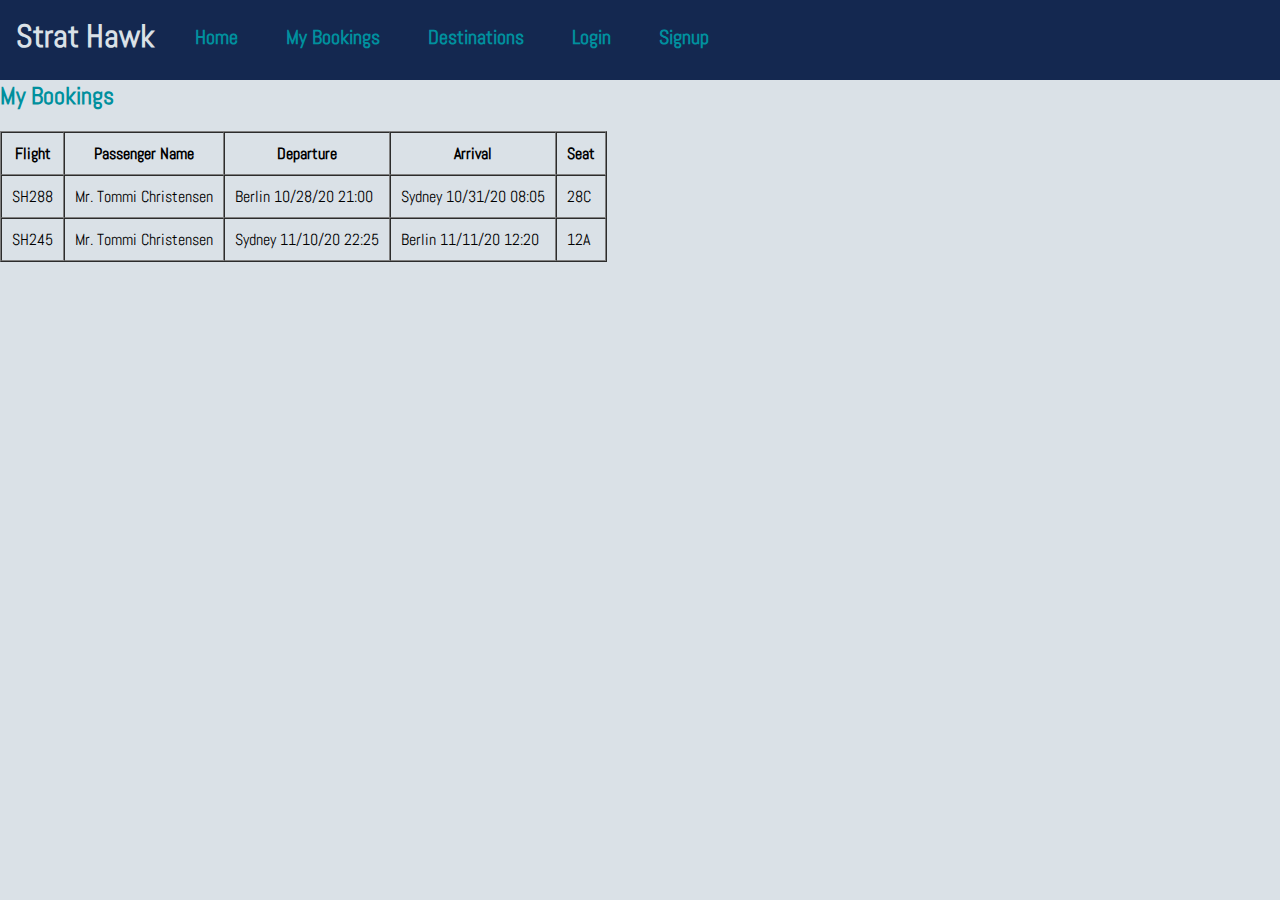
<file: Strat Hawk/bookings.html>
<!DOCTYPE html>
<html lang="en">
<head>
    <meta charset="UTF-8">
    <title>My Bookings - Start Hawk</title>
    <link href="CSS files/styles.css" rel="stylesheet">
</head>
<body>
<div class="nav">
    <h1 class="logo">Strat Hawk</h1>
    <!-- Link to all respective pages -->
    <a class="nav-item" href="index.html">Home</a>
    <a class="nav-item" href="bookings.html">My Bookings</a>
    <a class="nav-item" href="destinations.html">Destinations</a>
    <a class="nav-item" href="login.html">Login</a>
    <a class="nav-item" href="signup.html">Signup</a>
</div>

<h2 class="heading">My Bookings</h2>
<table cellspacing="0" border="1" cellpadding="10">
    <tr>
        <th>Flight</th>
        <th>Passenger Name</th>
        <th>Departure</th>
        <th>Arrival</th>
        <th>Seat</th>
    </tr>
    <tr>
        <td>SH288</td>
        <td>Mr. Tommi Christensen</td>
        <td>Berlin 10/28/20 21:00</td>
        <td>Sydney 10/31/20 08:05</td>
        <td>28C</td>
    </tr>
    <tr>
        <td>SH245</td>
        <td>Mr. Tommi Christensen</td>
        <td>Sydney 11/10/20 22:25</td>
        <td>Berlin 11/11/20 12:20</td>
        <td>12A</td>
    </tr>
</table>
</body>
</html>
</file>
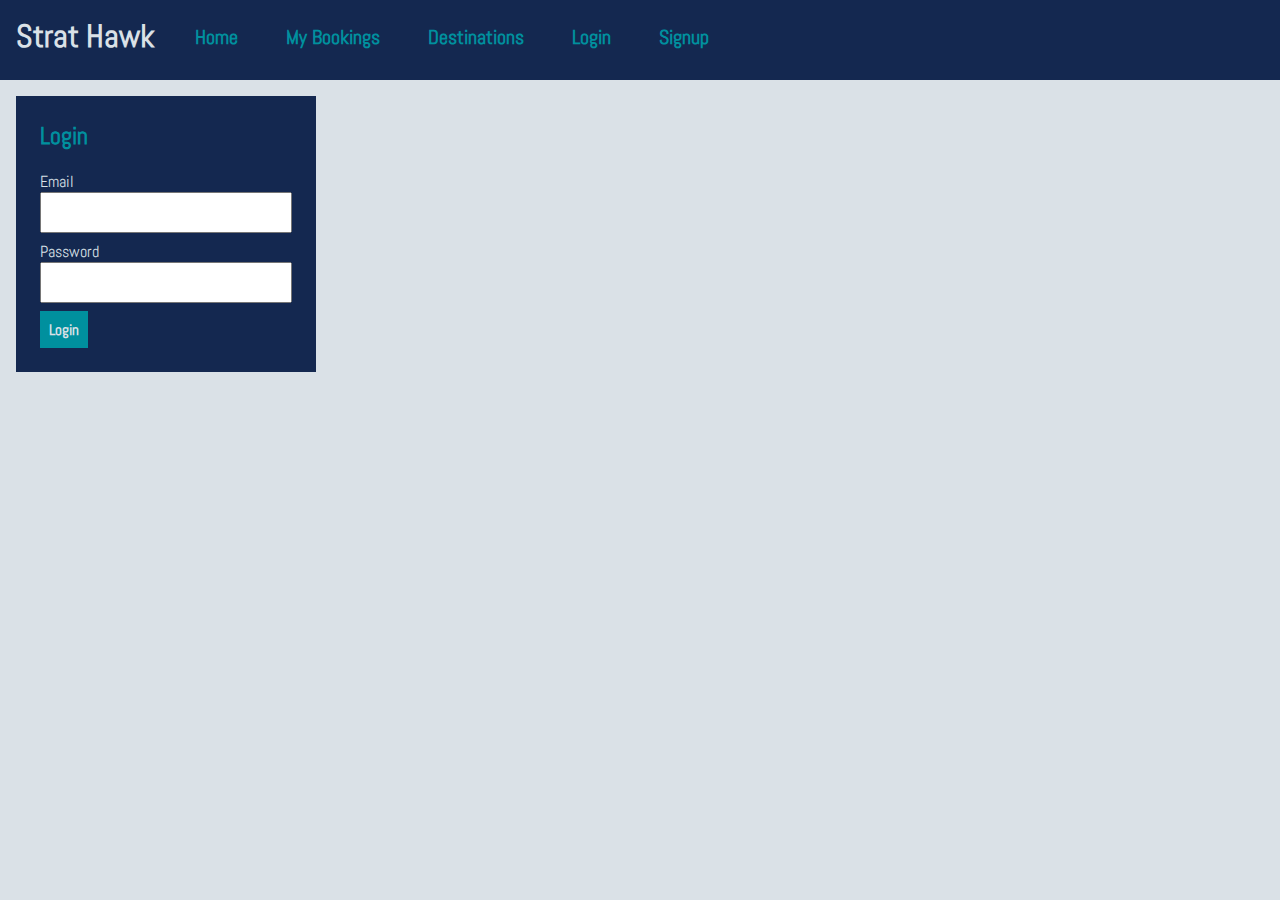
<file: Strat Hawk/login.html>
<!DOCTYPE html>
<html lang="en">
<head>
    <meta charset="UTF-8">
    <title>Login - Start Hawk</title>
    <link href="CSS files/styles.css" rel="stylesheet">
</head>
<body>
<div class="nav">
    <h1 class="logo">Strat Hawk</h1>
    <!-- Link to all respective pages -->
    <a class="nav-item" href="index.html">Home</a>
    <a class="nav-item" href="bookings.html">My Bookings</a>
    <a class="nav-item" href="destinations.html">Destinations</a>
    <a class="nav-item" href="login.html">Login</a>
    <a class="nav-item" href="signup.html">Signup</a>
</div>

<div class="login-form-container">
    <h2 class="heading">Login</h2>
    <form method="post" action="index.html">
        <div class="login-element-container">
            <div class="form-group">
                <label class="label" for="email">Email <br></label>
                <input class="form-element" type="text" id="email" name="email" required>
            </div>
            <div class="form-group">
                <label class="label" for="password">Password <br></label>
                <input class="form-element" type="password" id="password" name="password" required>
            </div>
        </div>
        <input type="submit" value="Login" class="btn">
    </form>
</div>

</body>
</html>
</file>
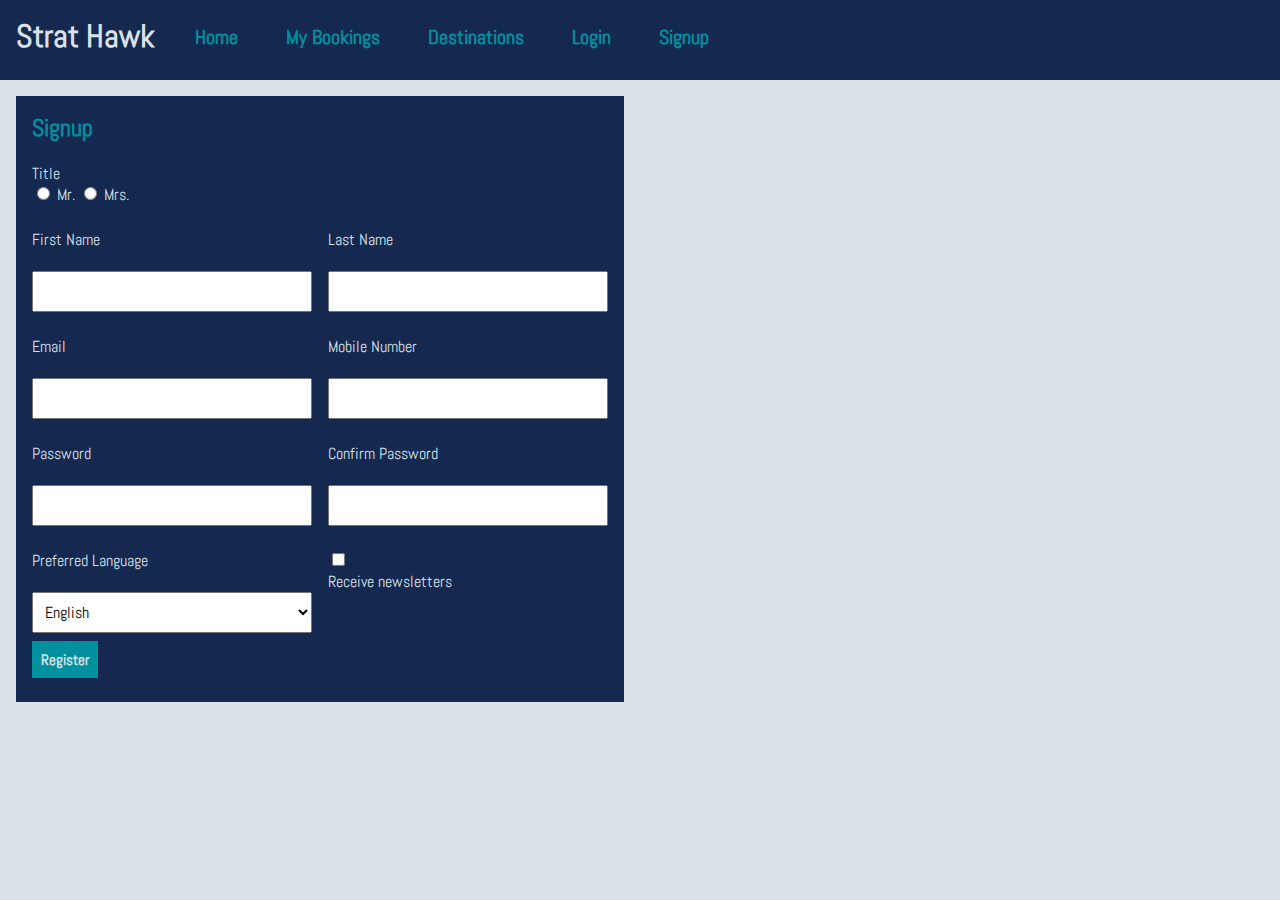
<file: Strat Hawk/signup.html>
<!DOCTYPE html>
<html lang="en">
<head>
    <meta charset="UTF-8">
    <title>Signup - Start Hawk</title>
    <link href="CSS files/styles.css" rel="stylesheet">
</head>
<body>
<div class="nav">
    <h1 class="logo">Strat Hawk</h1>
    <!-- Link to all respective pages -->
    <a class="nav-item" href="index.html">Home</a>
    <a class="nav-item" href="bookings.html">My Bookings</a>
    <a class="nav-item" href="destinations.html">Destinations</a>
    <a class="nav-item" href="login.html">Login</a>
    <a class="nav-item" href="signup.html">Signup</a>
</div>
<div class="signup-form-container">
    <h2 class="heading">Signup</h2>
    <form method="post" action="login.html">
    <div class="signup-element-container">
        <div class="form-group">
            <label class="label">Title </label>
            <input type="radio" name="title" id="Mr"  value="Mr" required class="label-inline">
            <label class="label-inline" for="Mr">Mr.</label>
            <input type="radio" name="title" id="Mrs" value="Mrs" class="label-inline">
            <label class="label-inline" for="Mrs">Mrs.</label>
        </div>
        <div></div>
        <div class="form-group">
            <label class="label" for="firstName">First Name</label><br>
            <input type="text" class="form-element" id="firstName" name="firstName" required>
        </div>
        <div class="form-group">
            <label class="label" for="lastName">Last Name</label><br>
            <input type="text" class="form-element" id="lastName" name="lastName" required>
        </div>
        <div class="form-group">
            <label class="label" for="email">Email</label><br>
            <input type="text" class="form-element" id="email" name="email"
                   pattern="[a-z0-9._%-+]+@[a-z0-9.-]+\.[a-z]{2,}$" required title="xxx@yyy.zzz format">
        </div>
        <div class="form-group">
            <label class="label" for="mobileNumber">Mobile Number</label><br>
            <input type="text" class="form-element" id="mobileNumber" name="mobileNumber" pattern="[0,9]{10}">
        </div>
        <div class="form-group">
            <label class="label" for="password">Password</label><br>
            <input type="password" class="form-element" id="password" name="password" title="A number, 1 upper case,1 lower case with 8 or
                more characters" pattern="(?=.*\d)(?=.*[a-z])(?=.*[A-Z]).{8,}" required>
        </div>
        <div class="form-group">
            <label class="label" for="confirmPassword">Confirm Password</label><br>
            <input type="password" class="form-element" id="confirmPassword" name="confirmPassword"  title="A number, 1 upper case,
                1 lower case with 8 or more characters" pattern="(?=.*\d)(?=.*[a-z])(?=.*[A-Z]).{8,}" required>
        </div>
        <div class="form-group">
            <label class="label" for="language">Preferred Language</label><br>
            <select class="form-element" id="language" name="language">
                <option>Chinese</option>
                <option>Spanish</option>
                <option selected>English</option>
                <option>Hindi</option>
                <option>Portuguese</option>
            </select>
        </div>
        <div class="form-group">
            <input type="checkbox" id="newsletter" name="newsletter" class="label-inline">
            <label class="label" for="newsletter">Receive newsletters</label>
        </div>
    </div>
        <div class="form-group">
            <input type="submit" value="Register" class="btn">
        </div>
    </form>
</div>
</body>
</html>
</file>
<file: Strat Hawk/CSS files/styles.css>
@import url('https://fonts.googleapis.com/css2?family=Abel&display=swap');

body {
    font-family: Abel;
    background-color: #DAE1E7;
    margin: 0px
}

input, select, button {
    font-family: Abel
}

.nav {
    background-color: #142850;
    color: #00909E;
    width: 100%;
    height: 5rem
}

.logo {
    color: #DAE1E7;
    float: left;
    margin: 1rem
}

.nav-item {
    font-size: 1.25rem;
    font-weight: bold;
    color: #00909E;
    float: left;
    margin: 1.5rem;
    text-decoration: none;
}

.nav-item:hover {
    color: #DAE1E7;
}

.heading {
    color: #00909E;
    clear: both;
    margin-top: 0
}

.destination {
    float: left;
    margin-left: 1rem
}

.destination-image {
    max-width: 100%;
    max-height: 300px
}


.flights {
    display: grid;
    grid-template-columns: 1fr 1fr 1fr 1fr;
    margin: 1rem;
}

.flight {
    margin-right: 0.5rem;
    background-color: #142850;
    padding: 0.5rem
}

.flight-number {
    background-color: #142850;
    color: #00909e;
    font-weight: bold;
    padding: 0.25rem
}

.duration {
    font-size: 0.625rem;
    text-align: center;
    margin: 0.25rem;
}

.schedule {
    display: grid;
    grid-template-columns: 2fr 1fr 2fr;
    grid-gap: 0.25rem;
}

.from, .to, .departDate, .departTime, .arriveTime, .arriveDate, .duration {
    text-align: center;
    margin: 0.25rem;
    color: #DAE1E7;
}

.from, .to {
    font-size: 14px;
    font-weight: bold;
}

.departTime, .arriveTime {
    font-size: 13px
}

.departDate, .arriveDate {
    font-size: 11px
}

.cost {
    text-align: center;
    font-weight: bold;
    margin: 0.5rem;
    float: right;
    color: #00909e
}

.btn {
    padding: 0.5rem;
    font-size: 0.9375rem;
    font-weight: bold;
    background-color: #00909e;
    color: #dae1e7;
    cursor: pointer;
    border: 0.1rem solid #00909e;
/*    float: left;*/
/*    margin: 0.5rem*/
}

.btn:hover {
    background-color: #dae1e7;
    color: #00909e;
}

* {
    box-sizing: border-box;
}

.login-form-container {
    background-color: #142850;
    padding: 1.5rem;
    margin: 1rem;
    width: 300px
}

.login-element-container {
    display: grid
}

.label {
    color: #DAE1E7;
    display: block
}

.form-group {
    margin-bottom: 0.5rem
}

.form-element {
    width: 100%;
    padding: 0.5rem;
    font-size: 1rem;
    outline: none;
}

.signup-form-container {
    width: 38rem;
    background-color: #142850;
    padding: 1rem;
    margin: 1rem
}

.signup-element-container {
    display: grid;
    grid-template-columns: 1fr 1fr;
    grid-gap: 1rem;
}

.label-inline {
    color: #DAE1E7;
    display: inline
}

.search-form-container {
    width: 20rem;
    background-color: #142850;
    padding: 1rem;
    margin: 1rem;
    position: absolute;
    left: 50rem;
    top: 7rem
}

.search-element-container {
    display: grid;
    grid-template-columns: 1fr 1fr;
    grid-template-rows: auto auto;
    grid-gap: 0.5rem
}

.banner-image {
    width: 100%;
    position: relative
}

.shading {
    width: 100%;
    height: 36rem;
    position: absolute;
    opacity: 0.2;
    background-color: #00909e;
    top: 5rem
}

.banner-text {
    width: 38rem;
    position: absolute;
    top: 5rem;
    left: 3rem;
    opacity: 0.8;
    font-size: 5rem;
    padding: 3rem;
    color: #00909e
}

.heading-recommended-flights {
    margin-left: 1rem;
    color: #DAE1E7;
}

.recommended-flights {
    position: absolute;
    top: 23rem;
    background-color: rgba(20, 40, 80, 0.4);
}
</file>
